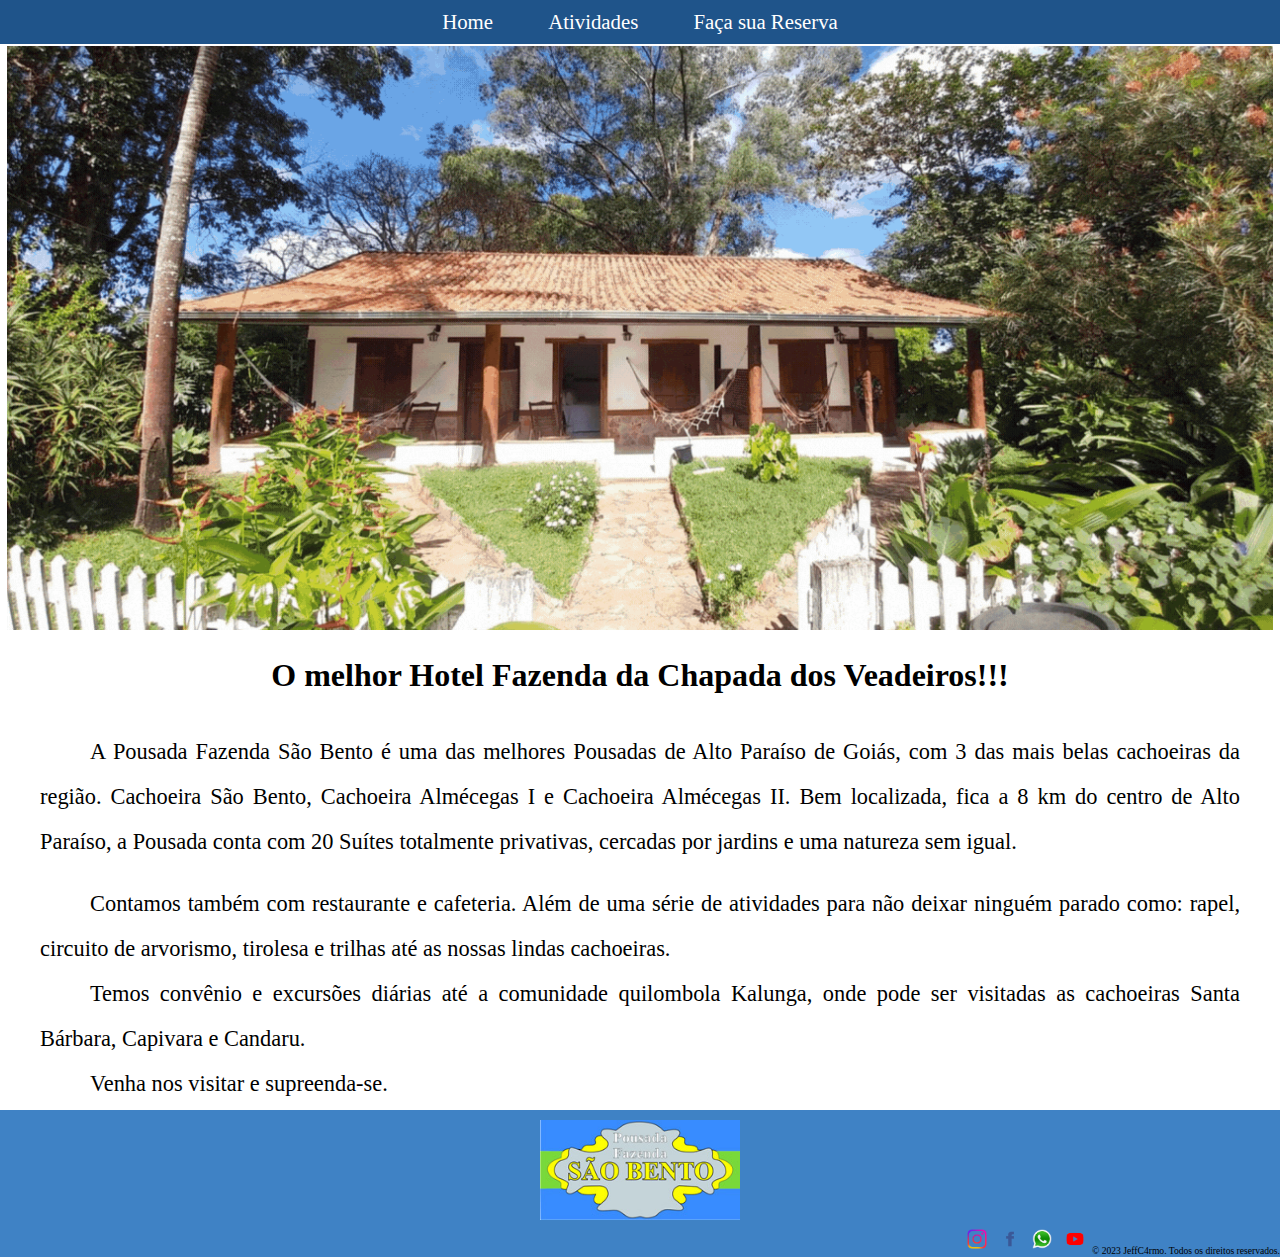
<file: Pousada Fazenda São Bento/index.html>
<!DOCTYPE html>
<html lang="pt-br">
<head>
    <meta charset="UTF-8">
    <meta http-equiv="X-UA-Compatible" content="IE=edge">
    <meta name="viewport" content="width=device-width, initial-scale=1.0">
    <link rel="stylesheet" href="style.css">
    <link rel="shortcut icon" href="logo.jpg" type="image/x-icon">
    <title>Pousada Fazenda São Bento</title>
</head>
<body>
                                <!-- Cabeçalho -->
    
    <header class="cabeçalhobox">

        <!-- Menu de Navegação -->

        <nav class="menu-dropdown">
            <ul>
                <li><a href="index.html">Home</a></li>

                <li class="dropdown"><a href="#">Atividades</a>
                   
                        <div class="sub-menu">
                            <a href="cachoeiras.html">Cachoeiras</a><br>
                            <a href="tirolesa.html" id="tirolesa">Tirolesa</a><br>
                            <a href="rapel.html" id="rapel">Rapel</a><br>
                            <a href="arvorismo.html">Arvorismo</a>
                            
                            
                            
                        </div>
                </li>   
                
                <li><a href="reserva.html">Faça sua Reserva</a></li>
                
            </ul>
        </nav>

        <!-- Banner -->
        <div class="cabeçalhologo">
            
            <figure>
                <img src="Imagens/Banner/Pousada-São-Bento-Banner.gif" alt="Banner">
            </figure>
            
        </div>
    
    
    </header>

    <!-- Conteúdo Principal -->
    <main>
      
          <article class="article1">
            <section>

                <h1>O melhor Hotel Fazenda da Chapada dos Veadeiros!!!</h1><br><br>

                <p>A Pousada Fazenda São Bento é uma das melhores Pousadas de Alto Paraíso de Goiás, com 3 das mais belas cachoeiras da região. Cachoeira São Bento, Cachoeira Almécegas I e Cachoeira Almécegas II. Bem localizada, fica a 8 km do centro de Alto Paraíso, a Pousada conta com 20 Suítes totalmente privativas, cercadas por jardins e uma natureza sem igual.</p><br>

                <p>Contamos também com restaurante e cafeteria. Além de uma série de atividades para não deixar ninguém parado como: rapel, circuito de arvorismo, tirolesa e trilhas até as nossas lindas cachoeiras.</p>

                <p>Temos convênio e excursões diárias até a comunidade quilombola Kalunga, onde pode ser visitadas as cachoeiras Santa Bárbara, Capivara e Candaru.</p>

                <p>Venha nos visitar e supreenda-se.</p>

            </section>
          </article>

        <!-- Rodapé -->
      <footer class="footerbox" >
        <figure class="footer1">
           <img src="logo.jpg" alt="logo">
        </figure>
        
        <div class="footer2">
           
            <img src="instagram.png" alt="instagram">
            <img src="facebook.png" alt="facebook">
            <img src="zap.png" alt="whatsapp">
            <img src="Youtube.png" alt="youtube">

            &copy; 2023 JeffC4rmo. Todos os direitos reservados.

        </div>
      </footer>
    </main>
    
</body>
</html>
</file>
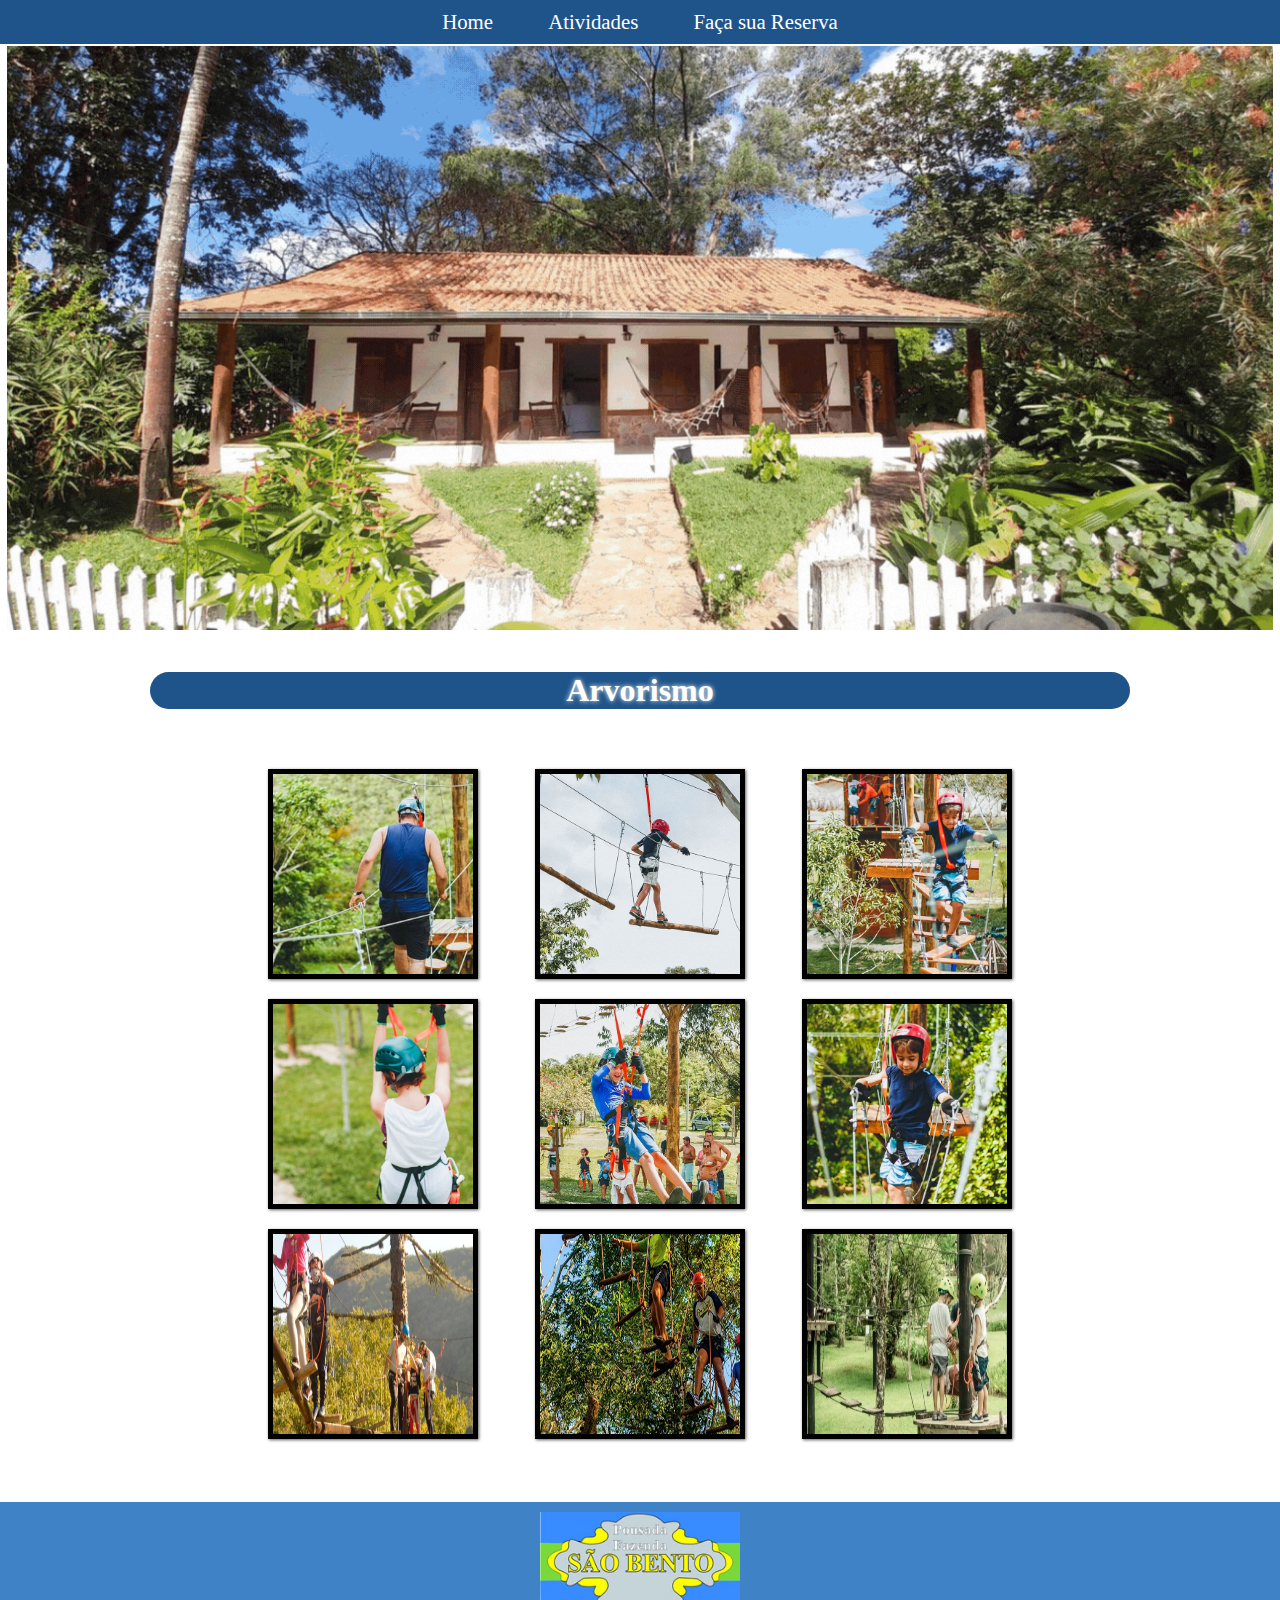
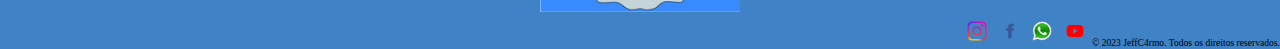
<file: Pousada Fazenda São Bento/arvorismo.html>
<!DOCTYPE html>
<html lang="pt-br">
<head>
    <meta charset="UTF-8">
    <meta http-equiv="X-UA-Compatible" content="IE=edge">
    <meta name="viewport" content="width=device-width, initial-scale=1.0">
    <link rel="stylesheet" href="style.css">
    <link rel="shortcut icon" href="logo.jpg" type="image/x-icon">
    <title>Pousada Fazenda São Bento</title>
</head>
<body>
                                <!-- Cabeçalho -->
    
    <header class="cabeçalhobox">

        <!-- Menu de Navegação -->

        <nav class="menu-dropdown">
            <ul>
                <li><a href="index.html">Home</a></li>

                <li class="dropdown"><a href="#">Atividades</a>
                   
                        <div class="sub-menu">
                            <a href="cachoeiras.html">Cachoeiras</a><br>
                            <a href="tirolesa.html" id="tirolesa">Tirolesa</a><br>
                            <a href="rapel.html" id="rapel">Rapel</a><br>
                            <a href="arvorismo.html">Arvorismo</a>
                            
                            
                            
                        </div>
                </li>   
                
                <li><a href="reserva.html">Faça sua Reserva</a></li>
                
            </ul>
        </nav>

        <!-- Banner -->
        <div class="cabeçalhologo">
            
            <figure>
                <img src="Imagens/Banner/Pousada-São-Bento-Banner.gif" alt="Banner">
            </figure>
            
        </div>
    
    
    </header>

    <!-- Conteúdo Principal -->
    <main>
      
        <div id="conteudo">
            <section id="fotos">
                <header><h1>Arvorismo</h1></header>

                <ul id="album">
                    <li id="foto28"></li>
                    <li id="foto29"></li>
                    <li id="foto30"></li>
                    <li id="foto31"></li>
                    <li id="foto32"></li>
                    <li id="foto33"></li>
                    <li id="foto34"></li>
                    <li id="foto35"></li>
                    <li id="foto36"></li>
                </ul>
            </section>
        </div>

        <!-- Rodapé -->
      <footer class="footerbox" >
        <figure class="footer1">
           <img src="logo.jpg" alt="logo">
        </figure>
        
        <div class="footer2">
           
            <img src="instagram.png" alt="instagram">
            <img src="facebook.png" alt="facebook">
            <img src="zap.png" alt="whatsapp">
            <img src="Youtube.png" alt="youtube">

            &copy; 2023 JeffC4rmo. Todos os direitos reservados.

        </div>
      </footer>
    </main>
    
</body>
</html>
</file>
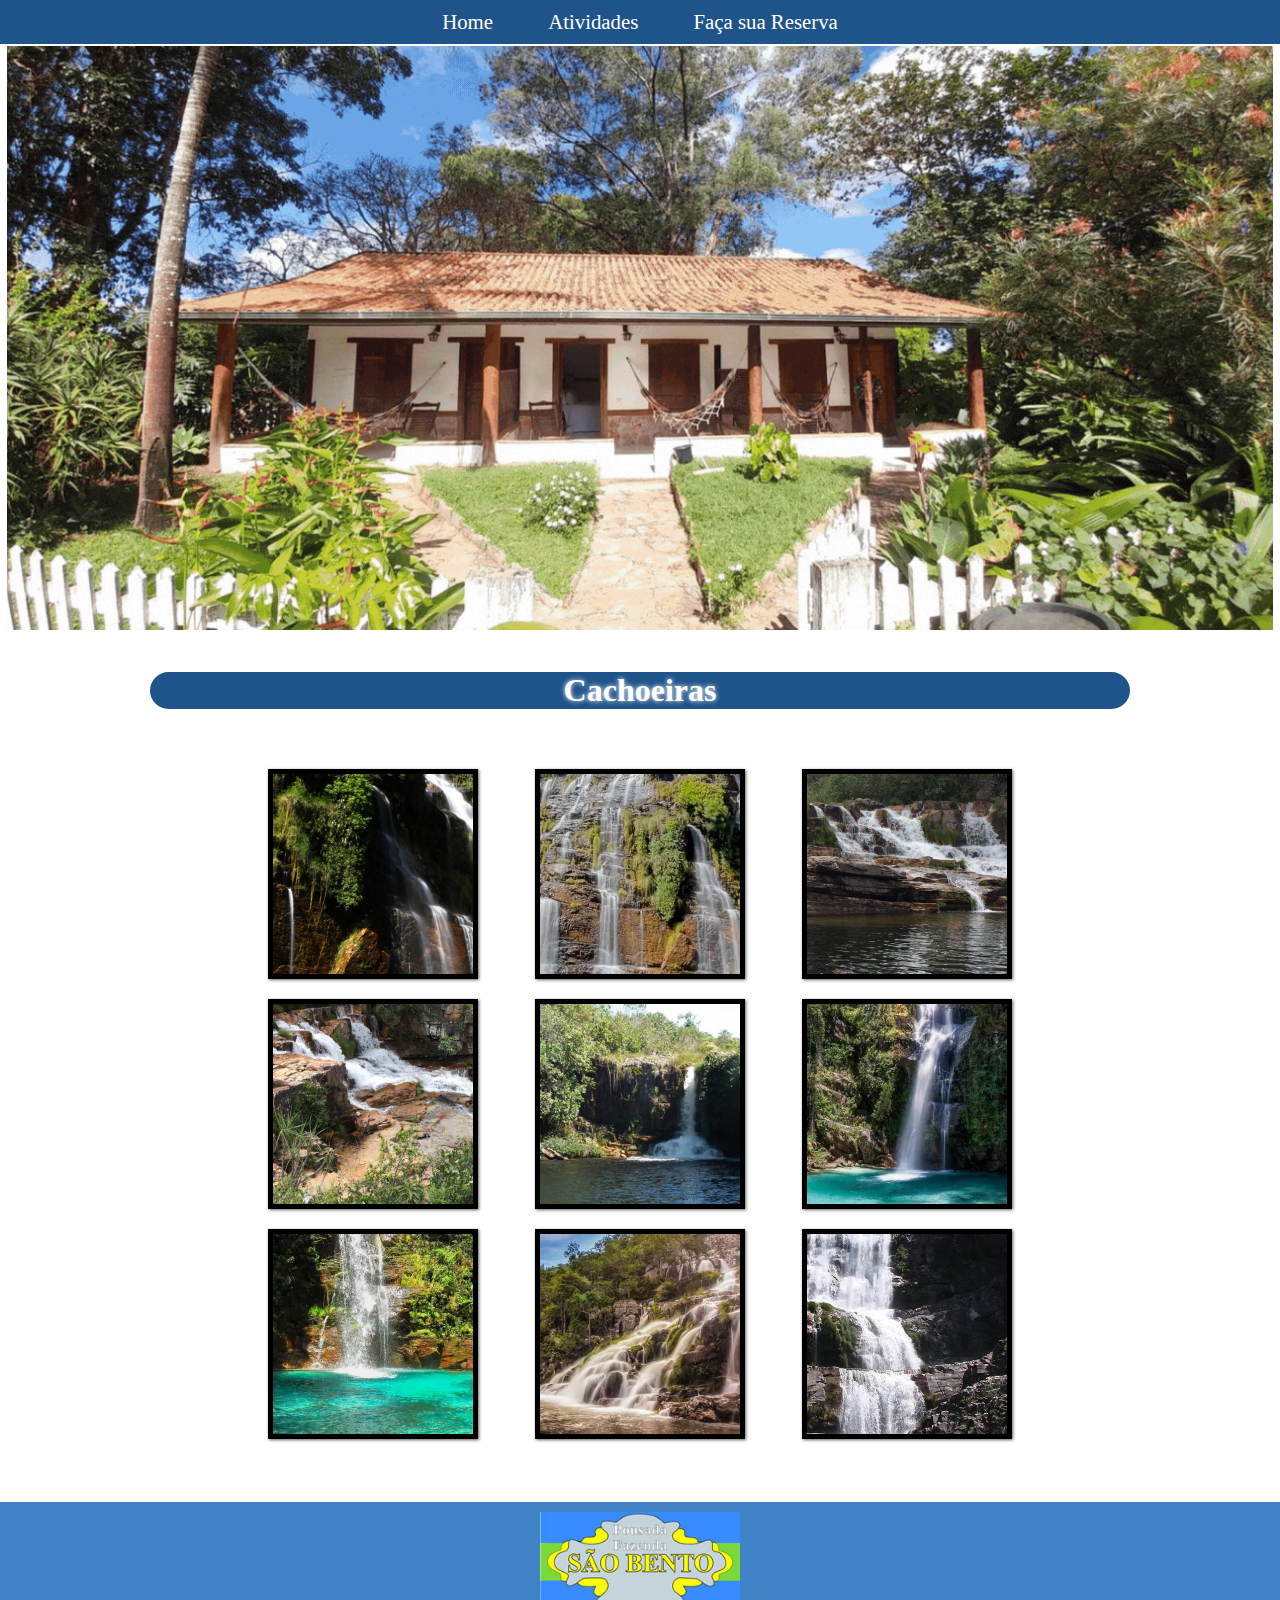
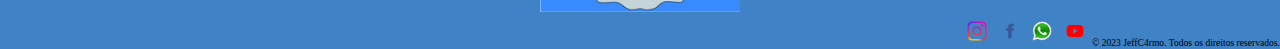
<file: Pousada Fazenda São Bento/cachoeiras.html>
<!DOCTYPE html>
<html lang="pt-br">
<head>
    <meta charset="UTF-8">
    <meta http-equiv="X-UA-Compatible" content="IE=edge">
    <meta name="viewport" content="width=device-width, initial-scale=1.0">
    <link rel="stylesheet" href="style.css">
    <link rel="shortcut icon" href="logo.jpg" type="image/x-icon">
    <title>Pousada Fazenda São Bento</title>
</head>
<body>
                                <!-- Cabeçalho -->
    
    <header class="cabeçalhobox">

        <!-- Menu de Navegação -->

        <nav class="menu-dropdown">
            <ul>
                <li><a href="index.html">Home</a></li>

                <li class="dropdown"><a href="#">Atividades</a>
                   
                        <div class="sub-menu">
                            <a href="cachoeiras.html">Cachoeiras</a><br>
                            <a href="tirolesa.html" id="tirolesa">Tirolesa</a><br>
                            <a href="rapel.html" id="rapel">Rapel</a><br>
                            <a href="arvorismo.html">Arvorismo</a>
                            
                            
                            
                        </div>
                </li>   
                
                <li><a href="reserva.html">Faça sua Reserva</a></li>
                
            </ul>
        </nav>

        <!-- Banner -->
        <div class="cabeçalhologo">
            
            <figure>
                <img src="Imagens/Banner/Pousada-São-Bento-Banner.gif" alt="Banner">
            </figure>
            
        </div>
    
    
    </header>

    <!-- Conteúdo Principal -->
    <main>
      
        <div id="conteudo">
            <section id="fotos">
                <header><h1>Cachoeiras</h1></header>

                <ul id="album">
                    <li id="foto01"><span>Almécegas I</span></li>
                    <li id="foto02"><span>Almécegas I</span></li>
                    <li id="foto03"><span>Almécegas II</span></li>
                    <li id="foto04"><span>Almécegas II</span></li>
                    <li id="foto05"><span>São Bento</span></li>
                    <li id="foto06"><span>Santa Bárbara</span></li>
                    <li id="foto07"><span>Santa Bárbara</span></li>
                    <li id="foto08"><span>Capivara</span></li>
                    <li id="foto09"><span>Candaru</span></li>
                </ul>
            </section>
        </div>

        <!-- Rodapé -->
      <footer class="footerbox" >
        <figure class="footer1">
           <img src="logo.jpg" alt="logo">
        </figure>
        
        <div class="footer2">
           
            <img src="instagram.png" alt="instagram">
            <img src="facebook.png" alt="facebook">
            <img src="zap.png" alt="whatsapp">
            <img src="Youtube.png" alt="youtube">

            &copy; 2023 JeffC4rmo. Todos os direitos reservados.

        </div>
      </footer>
    </main>
    
</body>
</html>
</file>
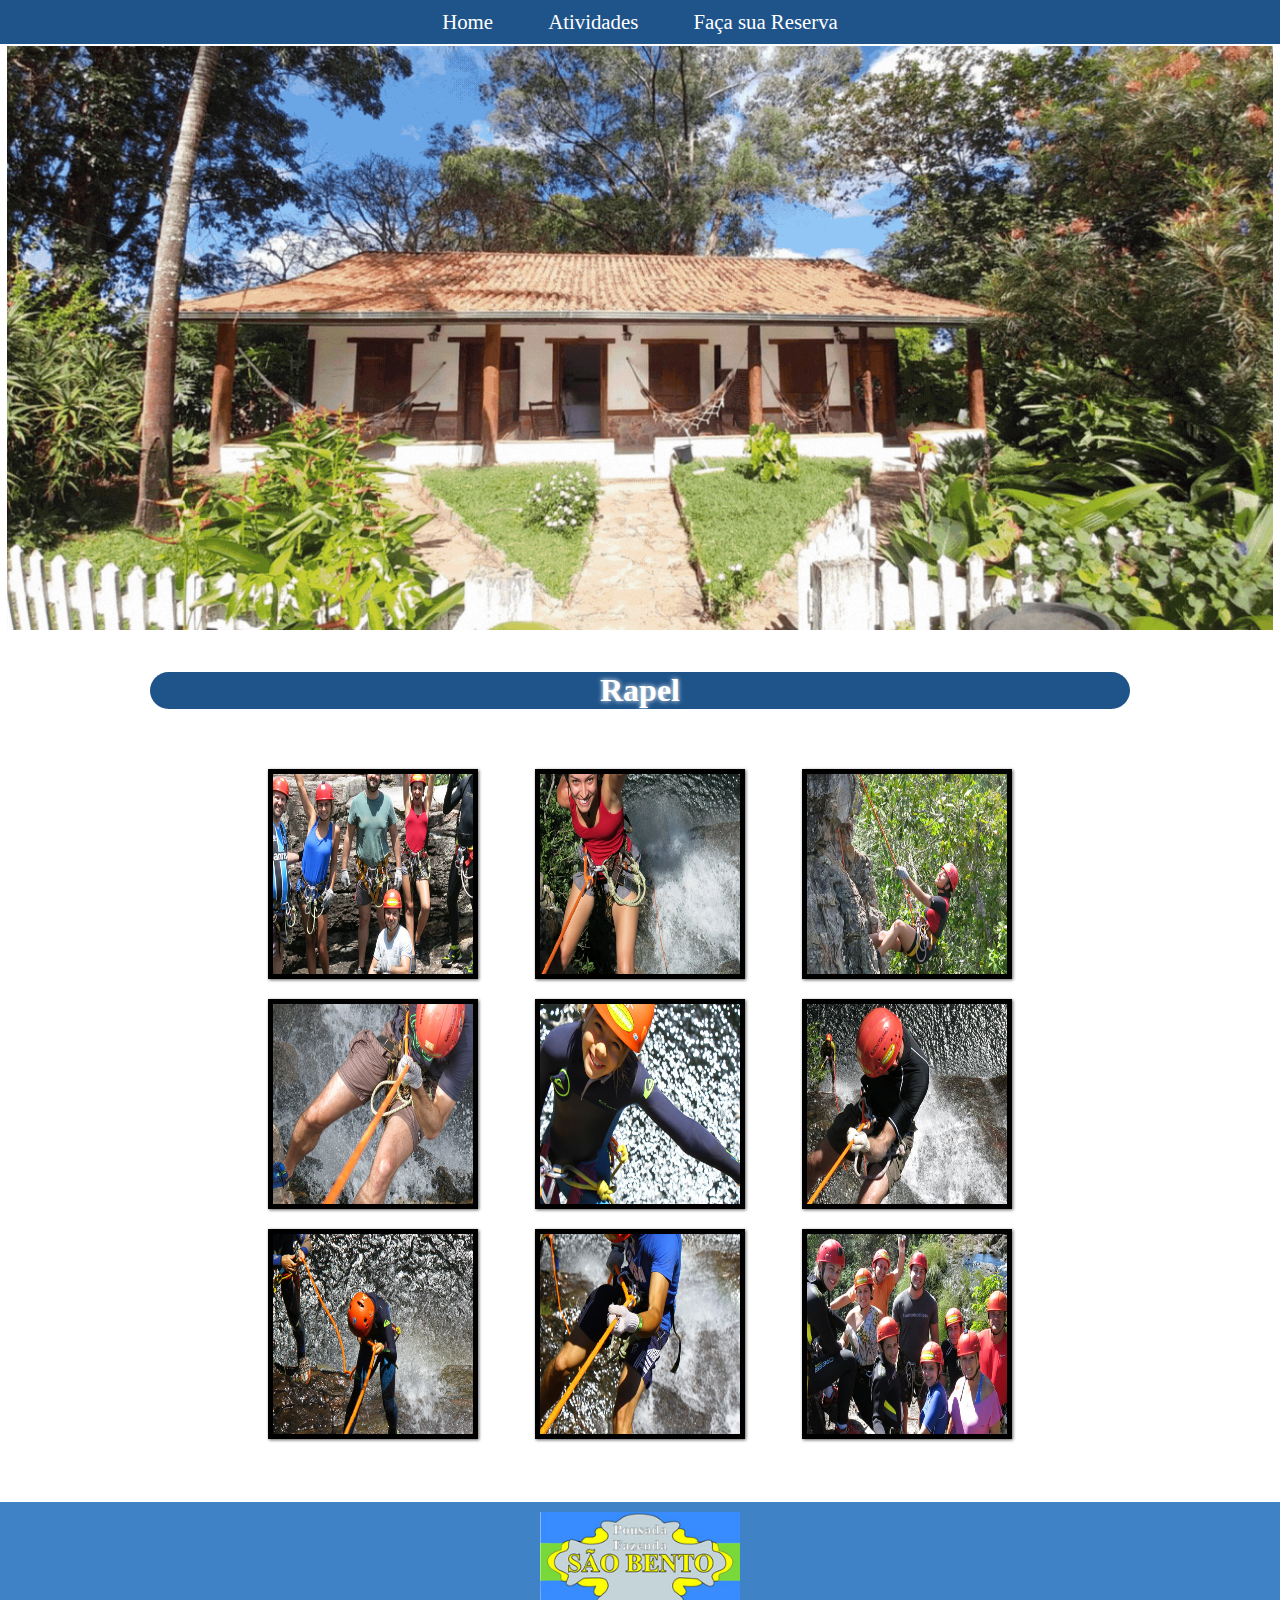
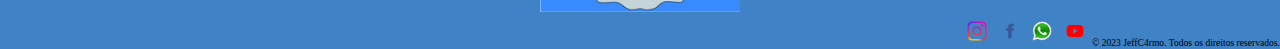
<file: Pousada Fazenda São Bento/rapel.html>
<!DOCTYPE html>
<html lang="pt-br">
<head>
    <meta charset="UTF-8">
    <meta http-equiv="X-UA-Compatible" content="IE=edge">
    <meta name="viewport" content="width=device-width, initial-scale=1.0">
    <link rel="stylesheet" href="style.css">
    <link rel="shortcut icon" href="logo.jpg" type="image/x-icon">
    <title>Pousada Fazenda São Bento</title>
</head>
<body>
                                <!-- Cabeçalho -->
    
    <header class="cabeçalhobox">

        <!-- Menu de Navegação -->

        <nav class="menu-dropdown">
            <ul>
                <li><a href="index.html">Home</a></li>

                <li class="dropdown"><a href="#">Atividades</a>
                   
                        <div class="sub-menu">
                            <a href="cachoeiras.html">Cachoeiras</a><br>
                            <a href="tirolesa.html" id="tirolesa">Tirolesa</a><br>
                            <a href="rapel.html" id="rapel">Rapel</a><br>
                            <a href="arvorismo.html">Arvorismo</a>
                            
                            
                            
                        </div>
                </li>   
                
                <li><a href="reserva.html">Faça sua Reserva</a></li>
                
            </ul>
        </nav>

        <!-- Banner -->
        <div class="cabeçalhologo">
            
            <figure>
                <img src="Imagens/Banner/Pousada-São-Bento-Banner.gif" alt="Banner">
            </figure>
            
        </div>
    
    
    </header>

    <!-- Conteúdo Principal -->
    <main>
      
        <div id="conteudo">
            <section id="fotos">
                <header><h1>Rapel</h1></header>

                <ul id="album">
                    <li id="foto19"></li>
                    <li id="foto20"></li>
                    <li id="foto21"></li>
                    <li id="foto22"></li>
                    <li id="foto23"></li>
                    <li id="foto24"></li>
                    <li id="foto25"></li>
                    <li id="foto26"></li>
                    <li id="foto27"></li>
                </ul>
            </section>
        </div>

        <!-- Rodapé -->
      <footer class="footerbox" >
        <figure class="footer1">
           <img src="logo.jpg" alt="logo">
        </figure>
        
        <div class="footer2">
           
            <img src="instagram.png" alt="instagram">
            <img src="facebook.png" alt="facebook">
            <img src="zap.png" alt="whatsapp">
            <img src="Youtube.png" alt="youtube">

            &copy; 2023 JeffC4rmo. Todos os direitos reservados.

        </div>
      </footer>
    </main>
    
</body>
</html>
</file>
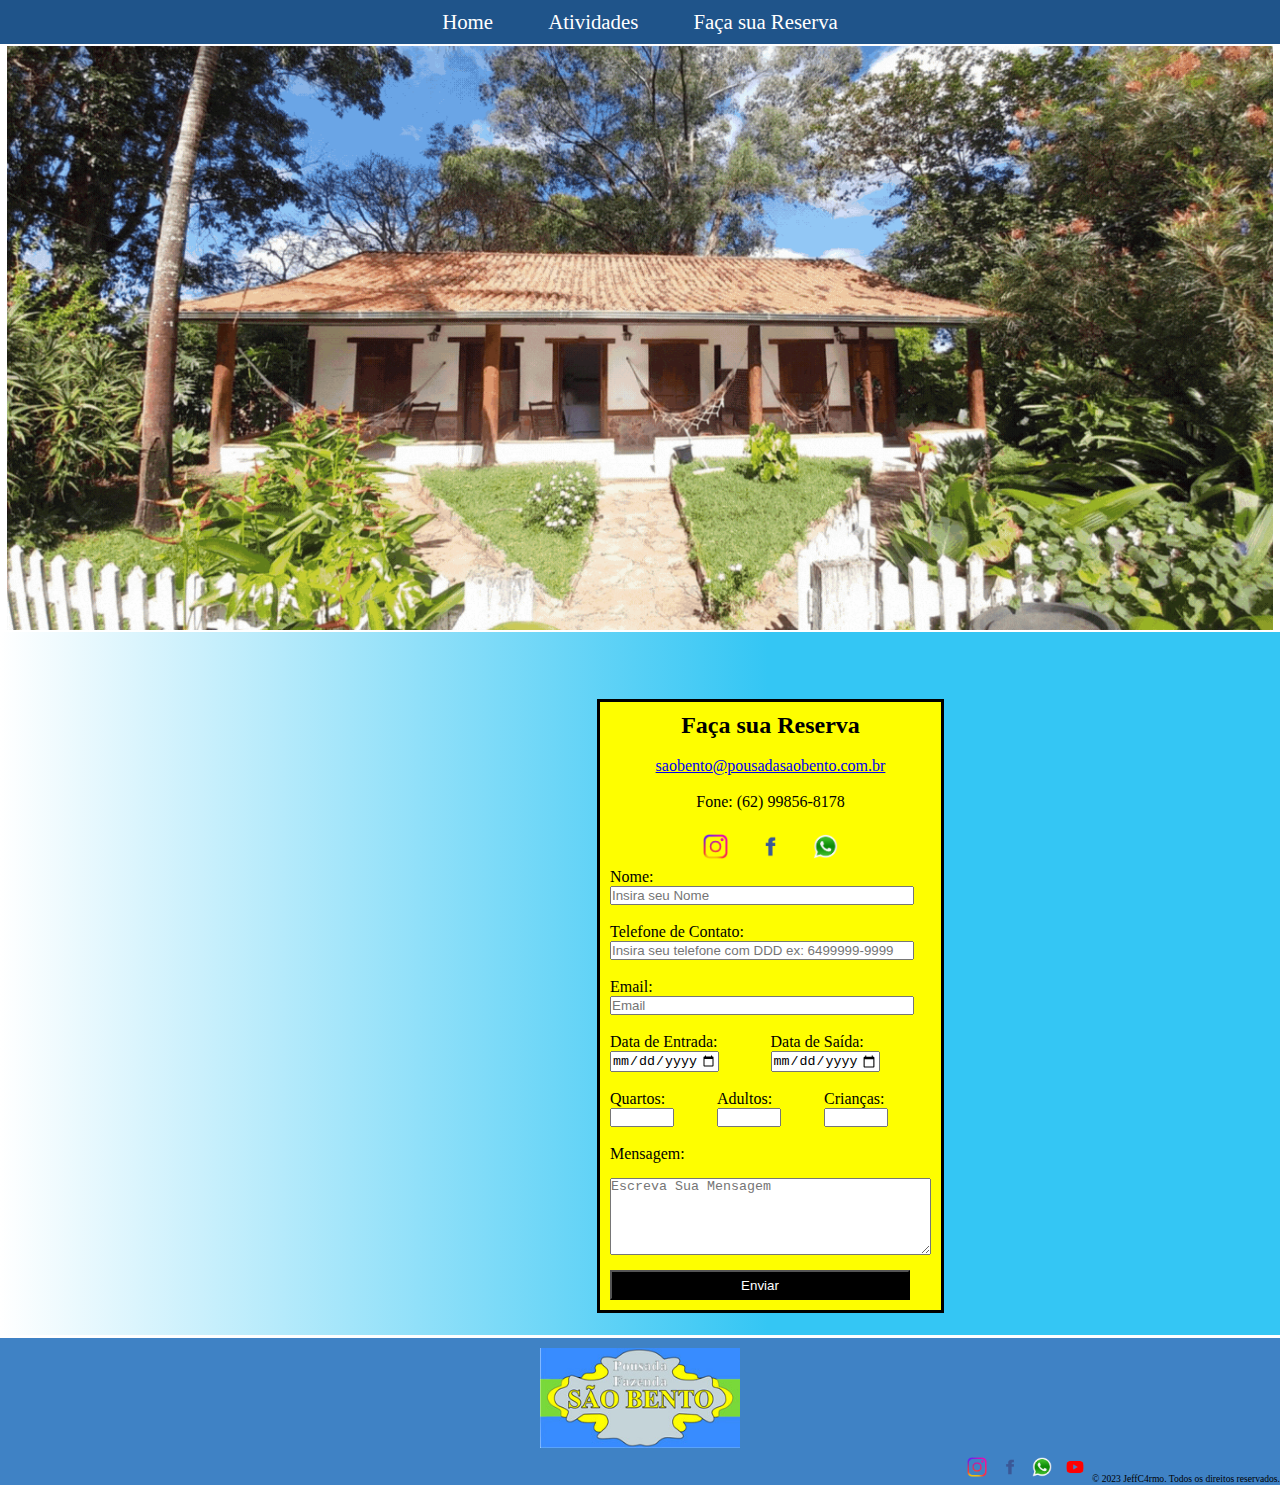
<file: Pousada Fazenda São Bento/reserva.html>
<!DOCTYPE html>
<html lang="pt-br">
<head>
    <meta charset="UTF-8">
    <meta http-equiv="X-UA-Compatible" content="IE=edge">
    <meta name="viewport" content="width=device-width, initial-scale=1.0">
    <link rel="stylesheet" href="style.css">
    <link rel="shortcut icon" href="logo.jpg" type="image/x-icon">
    <title>Pousada Fazenda São Bento</title>
</head>
<body>
                                <!-- Cabeçalho -->
    
    <header class="cabeçalhobox">

        <!-- Menu de Navegação -->

        <nav class="menu-dropdown">
            <ul>
                <li><a href="index.html">Home</a></li>

                <li class="dropdown"><a href="#">Atividades</a>
                   
                        <div class="sub-menu">
                            <a href="cachoeiras.html">Cachoeiras</a><br>
                            <a href="tirolesa.html" id="tirolesa">Tirolesa</a><br>
                            <a href="rapel.html" id="rapel">Rapel</a><br>
                            <a href="arvorismo.html">Arvorismo</a>
                            
                            
                            
                        </div>
                </li>   
                
                <li><a href="reserva.html">Faça sua Reserva</a></li>
                
            </ul>
        </nav>

        <!-- Banner -->
        <div class="cabeçalhologo">
            
            <figure>
                <img src="Imagens/Banner/Pousada-São-Bento-Banner.gif" alt="Banner">
            </figure>
            
        </div>
    
    
    </header>

    <!-- Conteúdo Principal -->
    <main>
      
        <section class="container3">

           

            <div class="contato">

                <h2>Faça sua Reserva</h2><br>
                
                <a href="mailto:saobento@pousadasaobento.com.br"><p id="email">saobento@pousadasaobento.com.br</p></a><br>
                <p>Fone: (62) 99856-8178</p><br>

                <figure>
                    <a href="#" rel="external" title="instagram"><img src="instagram.png" alt="instagram"></a>

                    <a href="#" rel="external" title="facebook"><img src="facebook.png" alt="facebook"></a>

                    <a href="#"  rel="external" title="whatsapp"> <img src="zap.png" alt="whatsapp"></a>
                </figure>

                <form>
                    <label for="cnome"> Nome: </label><br>
                    <input id="cnome" type="text" placeholder="Insira seu Nome"><br><br>

                    <label for="ctel"> Telefone de Contato: </label><br>
                    <input id="ctel" type="tel" placeholder="Insira seu telefone com DDD ex: 6499999-9999" size="12" maxlength="12"><br><br>

                    <label for="cmail"> Email: </label><br>
                    <input id="cmail" type="email" placeholder="Email"><br><br>

                    <div class="Databox">
                        <div>
                            <label for="Data" >Data de Entrada: </label><br>
                            <input type="date" placeholder="Entrada" id="Data">
                        </div>
                        <div>
                            <label for="Data2">Data de Saída: </label><br>
                            <input type="date" placeholder="Saída" id="Data2">
                        </div>
                    </div>

                    <br><div class="Hospedagembox">
                        <div>
                            <label for="Data3">Quartos: </label><br>
                            <input type="number" min="1" placeholder="" id="Data3">
                        </div>
                        <div>
                            <label for="Data4">Adultos: </label><br>
                            <input type="number" min="1" placeholder="" id="Data4">
                        </div>
                        <div>
                            <label for="Data5">Crianças: </label><br>
                            <input type="number" min="0" placeholder="" id="Data5">
                        </div>
                    </div>
                
                    <br><label> Mensagem: </label><br>
                    <textarea name="" id="cmsg" cols="38" rows="5" maxlength="400" placeholder="Escreva Sua Mensagem"></textarea>

                    <input id="submit" type="submit" value="Enviar">

                </form>
            </div>


        </section>




        <!-- Rodapé -->
      <footer class="footerbox" >
        <figure class="footer1">
           <img src="logo.jpg" alt="logo">
        </figure>
        
        <div class="footer2">
           
            <img src="instagram.png" alt="instagram">
            <img src="facebook.png" alt="facebook">
            <img src="zap.png" alt="whatsapp">
            <img src="Youtube.png" alt="youtube">

            &copy; 2023 JeffC4rmo. Todos os direitos reservados.

        </div>
      </footer>
    </main>
    
</body>
</html>
</file>
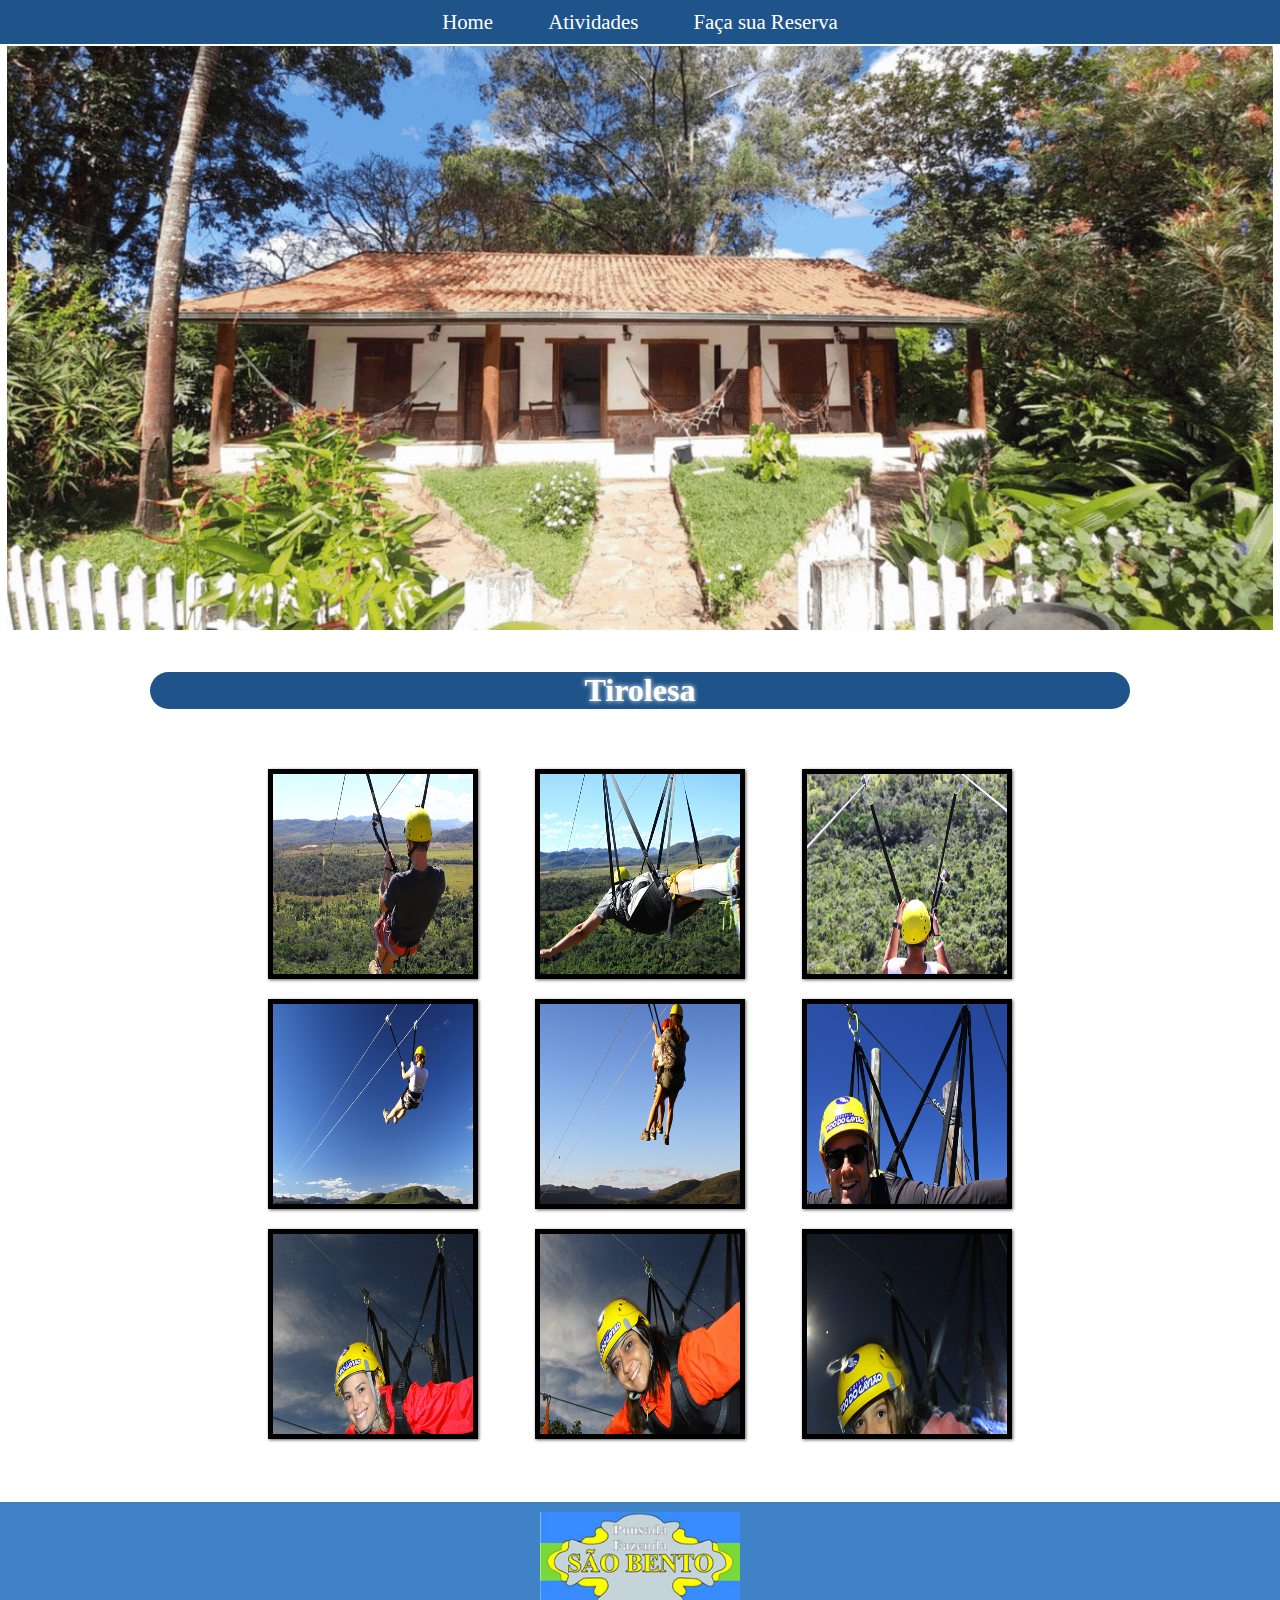
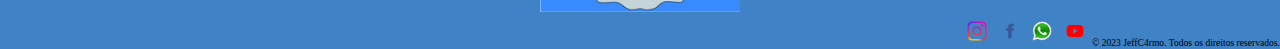
<file: Pousada Fazenda São Bento/tirolesa.html>
<!DOCTYPE html>
<html lang="pt-br">
<head>
    <meta charset="UTF-8">
    <meta http-equiv="X-UA-Compatible" content="IE=edge">
    <meta name="viewport" content="width=device-width, initial-scale=1.0">
    <link rel="stylesheet" href="style.css">
    <link rel="shortcut icon" href="logo.jpg" type="image/x-icon">
    <title>Pousada Fazenda São Bento</title>
</head>
<body>
                                <!-- Cabeçalho -->
    
    <header class="cabeçalhobox">

        <!-- Menu de Navegação -->

        <nav class="menu-dropdown">
            <ul>
                <li><a href="index.html">Home</a></li>

                <li class="dropdown"><a href="#">Atividades</a>
                   
                        <div class="sub-menu">
                            <a href="cachoeiras.html">Cachoeiras</a><br>
                            <a href="tirolesa.html" id="tirolesa">Tirolesa</a><br>
                            <a href="rapel.html" id="rapel">Rapel</a><br>
                            <a href="arvorismo.html">Arvorismo</a>
                            
                            
                            
                        </div>
                </li>   
                
                <li><a href="reserva.html">Faça sua Reserva</a></li>
                
            </ul>
        </nav>

        <!-- Banner -->
        <div class="cabeçalhologo">
            
            <figure>
                <img src="Imagens/Banner/Pousada-São-Bento-Banner.gif" alt="Banner">
            </figure>
            
        </div>
    
    
    </header>

    <!-- Conteúdo Principal -->
    <main>
      
        <div id="conteudo">
            <section id="fotos">
                <header><h1>Tirolesa</h1></header>

                <ul id="album">
                    <li id="foto10"><span>Vôo do Gavião</span></li>
                    <li id="foto11"><span>Vôo do Gavião</span></li>
                    <li id="foto12"><span>Vôo do Gavião</span></li>
                    <li id="foto13"><span>Vôo do Gavião</span></li>
                    <li id="foto14"><span>Vôo do Gavião</span></li>
                    <li id="foto15"><span>Vôo do Gavião</span></li>
                    <li id="foto16"><span>Vôo do Gavião</span></li>
                    <li id="foto17"><span>Vôo do Gavião</span></li>
                    <li id="foto18"><span>Vôo do Gavião</span></li>
                </ul>
            </section>
        </div>

        <!-- Rodapé -->
      <footer class="footerbox" >
        <figure class="footer1">
           <img src="logo.jpg" alt="logo">
        </figure>
        
        <div class="footer2">
           
            <img src="instagram.png" alt="instagram">
            <img src="facebook.png" alt="facebook">
            <img src="zap.png" alt="whatsapp">
            <img src="Youtube.png" alt="youtube">

            &copy; 2023 JeffC4rmo. Todos os direitos reservados.

        </div>
      </footer>
    </main>
    
</body>
</html>
</file>
<file: Pousada Fazenda São Bento/style.css>
*{
    margin: 0;
    padding: 0;
}

.cabeçalhobox{
    width: 100%;
    border-bottom: 2px solid white;
}


.cabeçalhologo img{
    display: block;
    margin: 0 auto;
    height: 70vh;
    width: 98.9vw;
    
}

/*Menu Horizontal */

.menu-dropdown{
    
    display: flex;
    justify-content: space-around;
    background-color: rgb(31,84,138);
    border-bottom: 2px solid white;
    font-size: 1.3rem;
    position: fixed;
    width: 100vw;
   
}

.menu-dropdown li{
    display: inline-block;
    
}

.menu-dropdown  li  a{
    display: inline-block;
    color: white;
    text-decoration: none;
    padding: 10px 25px;
    
}

.menu-dropdown li a:hover{
    background-color: #2bc2f1;
}

.sub-menu{
    position: absolute;
    background-color: rgb(31,84,138);
    display: none;
    margin-top: 2px;
}

.dropdown:hover .sub-menu{
    display: block;
}

#tirolesa{
    padding-right: 50px;
}

#rapel{
    padding-right: 70px;
}


/* Conteudo Principal */

.article1 h1{
    text-align: center;
    font-size: 2.0rem;
    margin-top: 25px;
}

.article1 p{
    color: rgb(0, 0, 0);
    font-size: 1.4rem;
    line-height: 2.0;
    text-indent: 50px;
    text-align: justify;
    margin: 0px 40px;
}

/* Rodapé*/

.footerbox{
    background-color: rgb(63, 130, 197);
    border-top: 3px solid white;
  

}

.footer1{
    text-align: center;
    padding-top: 10px;
}

.footer1 img{
    width: 200px;
    height: 100px;
   
}


.footer2{
    text-align: right;
	font-size: 0.6rem;
	height: 33px;
    color: rgb(0, 0, 0);
}

.footer2 img{
    width: 20px;
    height: 20px;
    padding: 5px 5px;
    cursor: pointer;
}

.footer2 img:hover{
    background-color: rgb(255, 255, 255);
    border-radius: 15px;
    transition: 0.6s;
}




/*Cachoeiras.html */

#fotos h1{
    text-align: center;
    color: #fff;
    background-color: rgb(31,84,138);
    text-shadow: 0 0 5px #fff;
    border-radius: 20px;
    margin: 40px 150px 0px 150px;
    font-size: 2rem;
}

#album{
display: flex;
justify-content: space-around;
flex-wrap: wrap;
width: 800px;
margin: 0 auto;
padding: 50px;
overflow: hidden;
list-style: none;

}

#album li{
width: 200px;
height: 200px;
margin: 10px;
border: 5px solid black;
background-color: #ffffff;
box-shadow: 1px 1px 3px #606060;

}

#album li:hover{
    transform: scale(1.50);
}

#foto01{
    background: url(Imagens/Cachoeiras/Almecegas1.png) no-repeat;

    background-position: 50% 50%;
    background-size: 400px 400px;
    
}

#foto01:hover{
    background-position: 0px 0px;
    background-size: 200px 200px;
}

#foto02{
    background: url(Imagens/Cachoeiras/Almécegas1.png) no-repeat;
    background-position: 50% 50%;
    background-size: 400px 400px;
    
}

#foto02:hover{
    background-position: 0px 0px;
    background-size: 200px 200px;
}

#foto03{
    background: url(Imagens/Cachoeiras/Almécegas2.png) no-repeat;
    background-position: 50% 50%;
    background-size: 400px 400px;
    
}

#foto03:hover{
    background-position: 0px 0px;
    background-size: 200px 200px;
}

#foto04{
    background: url(Imagens/Cachoeiras/Almecegas2\ .png) no-repeat;
    background-position: 50% 50%;
    background-size: 400px 400px;
    
}

#foto04:hover{
    background-position: 0px 0px;
    background-size: 200px 200px;
}

#foto05{
    background: url(Imagens/Cachoeiras/CachoeiraSaoBento.png) no-repeat;
    background-position: 50% 50%;
    background-size: 400px 400px;
    
}

#foto05:hover{
    background-position: 0px 0px;
    background-size: 200px 200px;
}

#foto06{
    background: url(Imagens/Cachoeiras/SantaBarbara.png) no-repeat;
    background-position: 50% 50%;
    background-size: 400px 400px;
    
}

#foto06:hover{
    background-position: 0px 0px;
    background-size: 200px 200px;
}

#foto07{
    background: url(Imagens/Cachoeiras/Santabarbara2.png) no-repeat;
    background-position: 50% 50%;
    background-size: 400px 400px;
    
}

#foto07:hover{
    background-position: 0px 0px;
    background-size: 200px 200px;
}

#foto08{
    background: url(Imagens/Cachoeiras/CachoeiraCapivara.png)no-repeat;
    background-position: 50% 50%;
    background-size: 400px 400px;
    
}

#foto08:hover{
    background-position: 0px 0px;
    background-size: 200px 200px;
}

#foto09{
    background: url(Imagens/Cachoeiras/CahoeiraCandaru.png)no-repeat;
    background-position: 50% 50%;
    background-size: 400px 400px;
    
}

#foto09:hover{
    background-position: 0px 0px;
    background-size: 200px 200px;
}


#album li span{
    color: #ffffff;
    text-shadow: 1px 1px 1px black;
    padding: 5px;
    opacity: 0;
}

#album li:hover span{
    opacity: 1;
}


/* tirolesa.html */

#foto10{
    background: url(Imagens/Tirolesa/tirolesa1.jpg)no-repeat;
    background-position: 50% 50%;
    background-size: 400px 400px;
    
}

#foto10:hover{
    background-position: 0px 0px;
    background-size: 200px 200px;
}

#foto11{
    background: url(Imagens/Tirolesa/tirolesa2.jpg)no-repeat;
    background-position: 50% 50%;
    background-size: 400px 400px;
    
}

#foto11:hover{
    background-position: 0px 0px;
    background-size: 200px 200px;
}

#foto12{
    background: url(Imagens/Tirolesa/tirolesa3.jpg)no-repeat;
    background-position: 50% 50%;
    background-size: 400px 400px;
    
}

#foto12:hover{
    background-position: 0px 0px;
    background-size: 200px 200px;
}

#foto13{
    background: url(Imagens/Tirolesa/tirolesa4.jpg)no-repeat;
    background-position: 50% 50%;
    background-size: 400px 400px;
    
}

#foto13:hover{
    background-position: 0px 0px;
    background-size: 200px 200px;
}

#foto14{
    background: url(Imagens/Tirolesa/tirolesa5.jpg)no-repeat;
    background-position: 50% 50%;
    background-size: 400px 400px;
    
}

#foto14:hover{
    background-position: 0px 0px;
    background-size: 200px 200px;
}

#foto15{
    background: url(Imagens/Tirolesa/tirolesa6.jpg)no-repeat;
    background-position: 50% 50%;
    background-size: 400px 400px;
    
}

#foto15:hover{
    background-position: 0px 0px;
    background-size: 200px 200px;
}

#foto16{
    background: url(Imagens/Tirolesa/tirolesa7.jpg)no-repeat;
    background-position: 50% 50%;
    background-size: 400px 400px;
    
}

#foto16:hover{
    background-position: 0px 0px;
    background-size: 200px 200px;
}

#foto17{
    background: url(Imagens/Tirolesa/tirolesa8.jpg)no-repeat;
    background-position: 50% 50%;
    background-size: 400px 400px;
    
}

#foto17:hover{
    background-position: 0px 0px;
    background-size: 200px 200px;
}

#foto18{
    background: url(Imagens/Tirolesa/tirolesa9.jpg)no-repeat;
    background-position: 50% 50%;
    background-size: 400px 400px;
    
}

#foto18:hover{
    background-position: 0px 0px;
    background-size: 200px 200px;
}



/*Rapel.html */

#foto19{
    background: url(Imagens/Rapel/rapel1.jpg)no-repeat;
    background-position: 50% 50%;
    background-size: 400px 400px;
    
}

#foto19:hover{
    background-position: 0px 0px;
    background-size: 200px 200px;
}

#foto20{
    background: url(Imagens/Rapel/rapel2.jpg)no-repeat;
    background-position: 50% 50%;
    background-size: 400px 400px;
    
}

#foto20:hover{
    background-position: 0px 0px;
    background-size: 200px 200px;
}

#foto21{
    background: url(Imagens/Rapel/rapel3.jpg)no-repeat;
    background-position: 50% 50%;
    background-size: 400px 400px;
    
}

#foto21:hover{
    background-position: 0px 0px;
    background-size: 200px 200px;
}

#foto22{
    background: url(Imagens/Rapel/rapel4.jpg)no-repeat;
    background-position: 50% 50%;
    background-size: 400px 400px;
    
}

#foto22:hover{
    background-position: 0px 0px;
    background-size: 200px 200px;
}

#foto23{
    background: url(Imagens/Rapel/rapel5.jpg)no-repeat;
    background-position: 50% 50%;
    background-size: 400px 400px;
    
}

#foto23:hover{
    background-position: 0px 0px;
    background-size: 200px 200px;
}

#foto24{
    background: url(Imagens/Rapel/rapel6.jpg)no-repeat;
    background-position: 50% 50%;
    background-size: 400px 400px;
    
}

#foto24:hover{
    background-position: 0px 0px;
    background-size: 200px 200px;
}

#foto25{
    background: url(Imagens/Rapel/rapel7.jpg)no-repeat;
    background-position: 50% 50%;
    background-size: 400px 400px;
    
}

#foto25:hover{
    background-position: 0px 0px;
    background-size: 200px 200px;
}

#foto26{
    background: url(Imagens/Rapel/rapel8.jpg)no-repeat;
    background-position: 50% 50%;
    background-size: 400px 400px;
    
}

#foto26:hover{
    background-position: 0px 0px;
    background-size: 200px 200px;
}

#foto27{
    background: url(Imagens/Rapel/rapel9.jpg)no-repeat;
    background-position: 50% 50%;
    background-size: 400px 400px;
    
}

#foto27:hover{
    background-position: 0px 0px;
    background-size: 200px 200px;
}



/* Arvorismo.html */

#foto28{
    background: url(Imagens/Arvorismo/arvorismo1.jpg)no-repeat;
    background-position: 50% 50%;
    background-size: 400px 400px;
    
}

#foto28:hover{
    background-position: 0px 0px;
    background-size: 200px 200px;
}

#foto29{
    background: url(Imagens/Arvorismo/arvorismo2.jpg)no-repeat;
    background-position: 50% 50%;
    background-size: 400px 400px;
    
}

#foto29:hover{
    background-position: 0px 0px;
    background-size: 200px 200px;
}

#foto30{
    background: url(Imagens/Arvorismo/arvorismo3.jpg)no-repeat;
    background-position: 50% 50%;
    background-size: 400px 400px;
    
}

#foto30:hover{
    background-position: 0px 0px;
    background-size: 200px 200px;
}

#foto31{
    background: url(Imagens/Arvorismo/arvorismo4.jpg)no-repeat;
    background-position: 50% 50%;
    background-size: 400px 400px;
    
}

#foto31:hover{
    background-position: 0px 0px;
    background-size: 200px 200px;
}

#foto32{
    background: url(Imagens/Arvorismo/arvorismo5.jpg)no-repeat;
    background-position: 50% 50%;
    background-size: 400px 400px;
    
}

#foto32:hover{
    background-position: 0px 0px;
    background-size: 200px 200px;
}

#foto33{
    background: url(Imagens/Arvorismo/arvorismo6.jpg)no-repeat;
    background-position: 50% 50%;
    background-size: 400px 400px;
    
}

#foto33:hover{
    background-position: 0px 0px;
    background-size: 200px 200px;
}

#foto34{
    background: url(Imagens/Arvorismo/arvorismo7.jpg)no-repeat;
    background-position: 50% 50%;
    background-size: 400px 400px;
    
}

#foto34:hover{
    background-position: 0px 0px;
    background-size: 200px 200px;
}

#foto35{
    background: url(Imagens/Arvorismo/arvorismo8.png)no-repeat;
    background-position: 50% 50%;
    background-size: 400px 400px;
    
}

#foto35:hover{
    background-position: 0px 0px;
    background-size: 200px 200px;
}

#foto36{
    background: url(Imagens/Arvorismo/arvorismo9.jpg)no-repeat;
    background-position: 50% 50%;
    background-size: 400px 400px;
    
}

#foto36:hover{
    background-position: 0px 0px;
    background-size: 200px 200px;
}


/* Reserva.html */

.container3{
    display: grid;
    background: linear-gradient(to right, rgb(255, 255, 255) 0%, #34C6F4 60%);
    grid-template-columns: 1fr;
    padding-top: 45px;
    
}

.contato{
    display: flex;
    flex-direction: column;
    justify-content: center;
    align-items: center;
    background: #FEFE00;
    padding: 10px;
    margin: 25px 600px;
    box-shadow: 0px 0px 0px 3px #000000;
       
}


#email:hover{
    background-color: #ffffff;
}

.contato figure{
    display: flex;
    justify-content: center;
    gap: 20px;
    
}

.contato figure img{
    width: 25px;
    height: 25px;
    padding: 5px 5px;
}

.contato figure img:hover{

    background-color: rgb(255, 255, 255);
    border-radius: 15px;
    transition: 0.6s;
}

.contato input{
    width: 300px;
}

.Databox{
    display: grid;
    grid-template-columns: 1fr 1fr;
}
#Data{
    width: 105px;
}

#Data2{
    width: 105px;
}

#Data3{
    width: 60px;
}
#Data4{
    width: 60px;
}

#Data5{
    width: 60px;
}
.Hospedagembox{
    display: grid;
    grid-template-columns: 1fr 1fr 1fr;
}

#cmsg{
    display: block;
    margin: 15px auto;
    
}

#submit{
    background-color: #000000;
    color: #fff;
    cursor: pointer;
    height: 30px;
}

#submit:hover{
 background-color: rgb(16, 199, 16);
 transition: 0.6s;
 
}

/* Configuração Mobile */

@media (max-width: 600px){

    .menu-dropdown{
    
   
        border-bottom: 1px solid white;
        font-size: 0.85rem;
       
    }

    #fotos h1{
        margin: 40px 10px 5px 10px;
        font-size: 1.8rem;
        
    }

    #album{
        
        width: auto;
        
        
        }

        .contato{
            display: block;
            margin: 55px auto;
            text-align: center;
              
        }

    
    }


    @media (max-width: 900px){

        #fotos h1{
            margin: 40px 10px 5px 10px;
            
        }
    
        #album{
            
            width: auto;
            
            
            }
    
            .contato{
                display: block;
                margin: 55px auto;
                text-align: center;
                  
            }
        
        }
</file>
